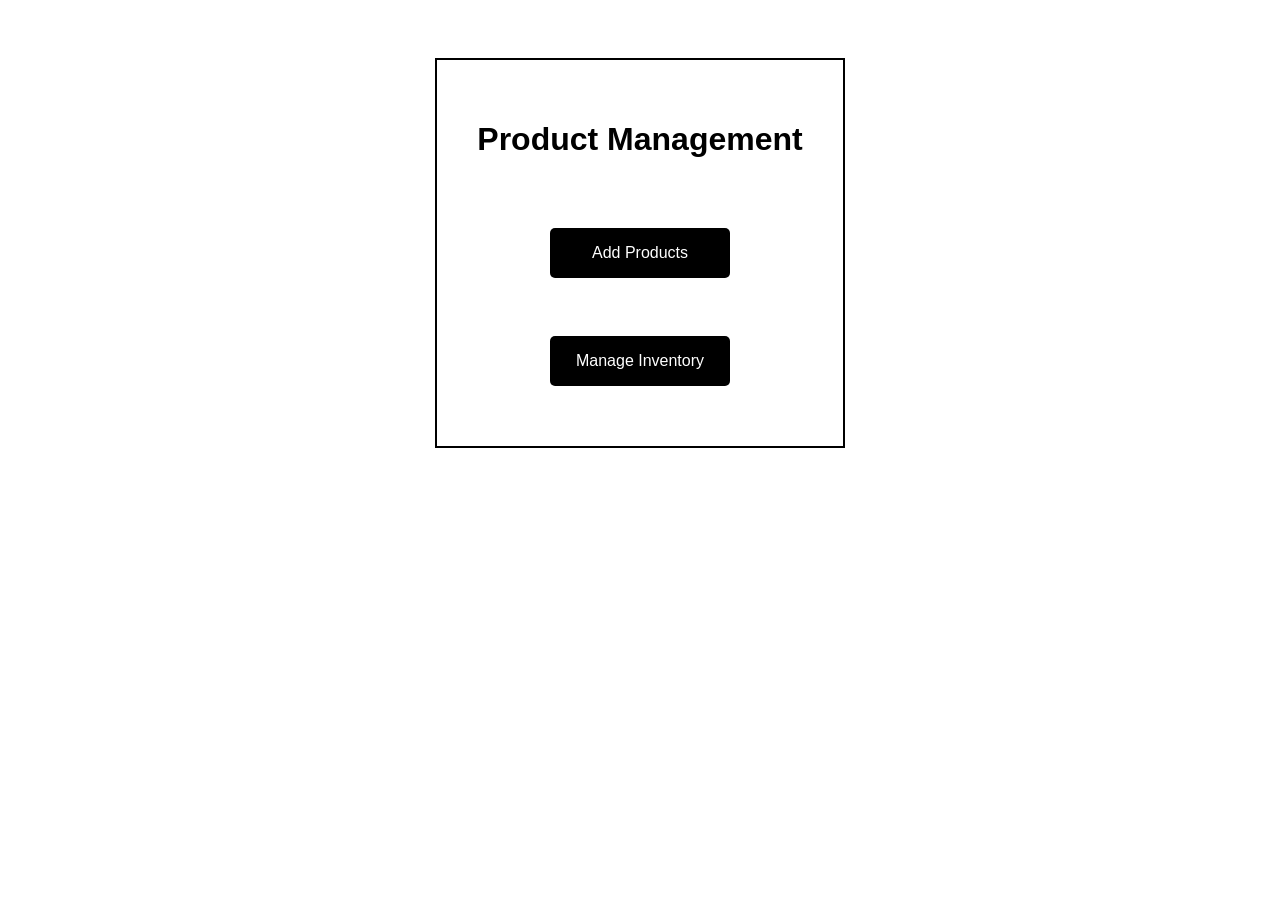
<file: new/scago/frontend/adashboard.html>
<!DOCTYPE html>
<html lang="en">
<head>
    <meta charset="UTF-8">
    <meta name="viewport" content="width=device-width, initial-scale=1.0">
    <title>Product Management</title>
    <style>
        body{
            text-align: center;
            font-family: Arial, sans-serif;
        }
        .container{
            border: 2px solid black;
            display: inline-block;
            padding: 40px;
            margin-top: 50px;
        }
        h1{
            margin-bottom: 50px;
        }
        button{
            background-color: #000000;
            color: white;
            border: none;
            width: 180px;
            height: 50px;
            border-radius: 5px;
            font-size: 16px;
            cursor: pointer;
            margin: 20px 0; /* Adds space between buttons */
        }
        button:hover{
            background-color: #333333;
        }
    </style>
</head>
<body>
    <div class="container">
        <h1>Product Management</h1>
        <button id="addProduct">Add Products</button>
        <br>
        <br>
        <button id="manageInventory">Manage Inventory</button>
    </div>
    <script src="adashboard.js" defer></script>
    </body>
    </html>
</file>
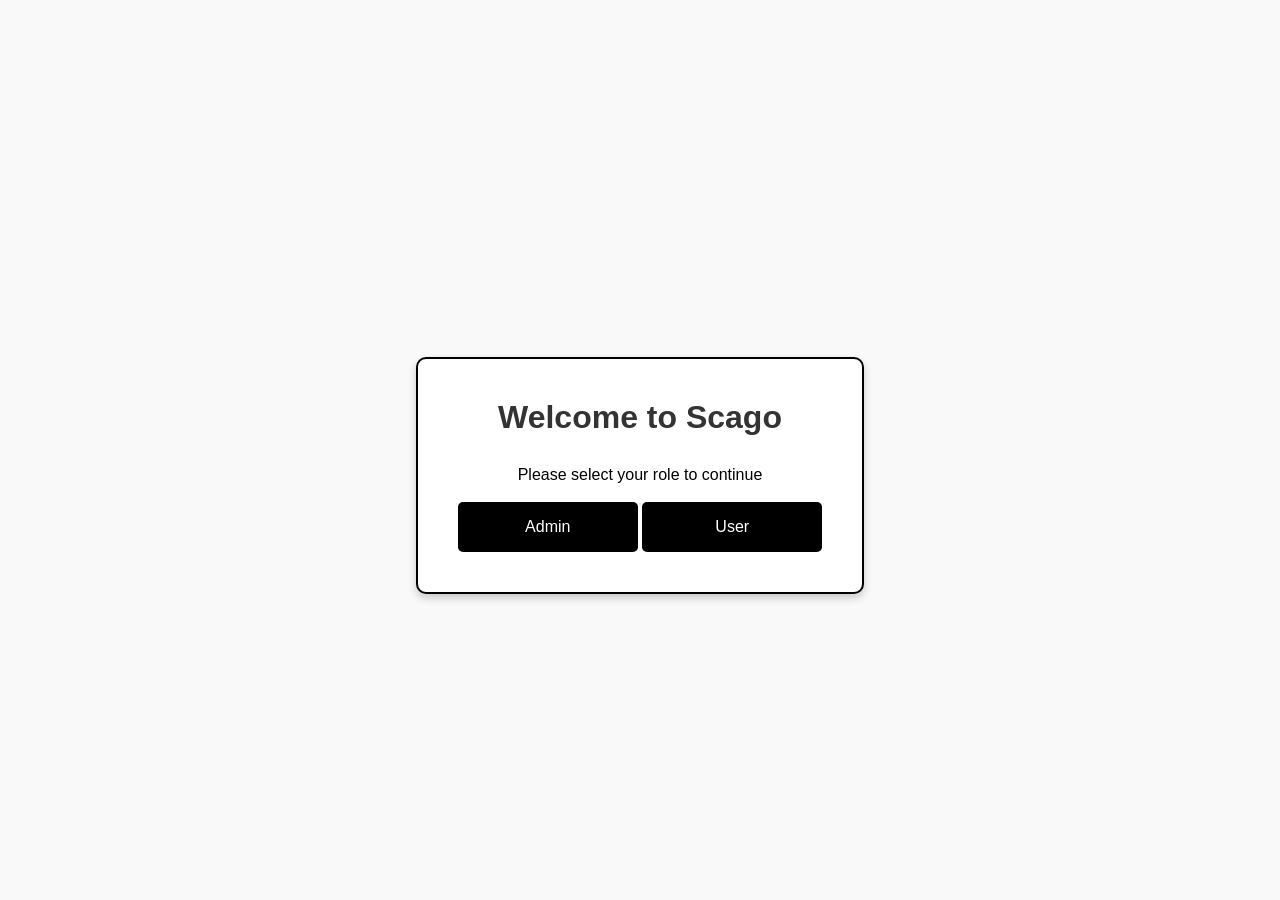
<file: new/scago/frontend/aoru.html>
<!DOCTYPE html>
<html lang="en">
<head>
    <meta charset="UTF-8">
    <meta name="viewport" content="width=device-width, initial-scale=1.0">
    <title>Login</title>
    <link rel="stylesheet" href="aoru.css">
</head>
<body>
    
    <div class="container">
        <h1>Welcome to Scago</h1>
        <p>Please select your role to continue</p>
        <br>
        <div class="button-container">
            <button onclick="redirectToAdmin()">Admin</button>
            <button onclick="redirectToUser()">User</button>
        </div>
    </div>

    <script src="aoru.js" defer></script>
</body>
</html>
</file>
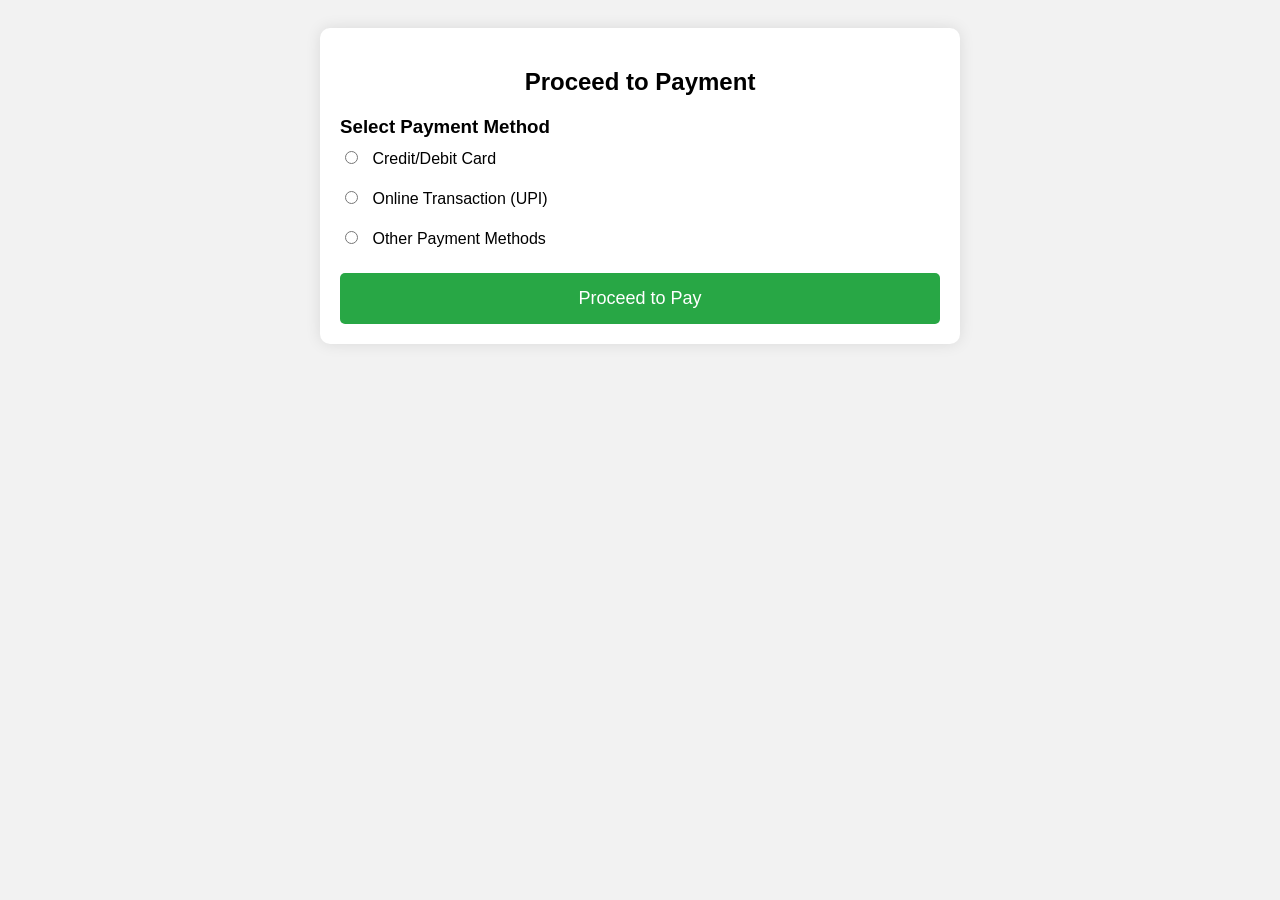
<file: new/scago/frontend/payment.html>
<!DOCTYPE html>
<html lang="en">
<head>
  <meta charset="UTF-8">
  <meta name="viewport" content="width=device-width, initial-scale=1.0">
  <title>Proceed to Payment</title>
  <style>
    body {
      background-color: #f2f2f2;
      font-family: Arial, sans-serif;
      padding: 20px;
    }

    .container {
      max-width: 600px;
      margin: 0 auto;
      background-color: white;
      padding: 20px;
      border-radius: 10px;
      box-shadow: 0px 0px 15px rgba(0, 0, 0, 0.1);
    }

    h2 {
      text-align: center;
      margin-bottom: 20px;
    }

    .payment-option {
      margin-bottom: 20px;
    }

    .payment-option h3 {
      margin-bottom: 10px;
    }

    .form-group {
      margin-bottom: 15px;
    }

    .form-group label {
      display: block;
      margin-bottom: 5px;
    }

    .form-group input, .form-group select {
      width: 100%;
      padding: 10px;
      border: 1px solid #ccc;
      border-radius: 5px;
      font-size: 16px;
    }

    .form-group input[type="radio"] {
      width: auto;
      margin-right: 10px;
    }

    .form-group .radio-label {
      display: inline-block;
      font-size: 16px;
    }

    .form-group .payment-method {
      margin-left: 25px;
    }

    .btn-pay {
      width: 100%;
      padding: 15px;
      background-color: #28a745;
      color: white;
      border: none;
      border-radius: 5px;
      font-size: 18px;
      cursor: pointer;
    }

    .btn-pay:hover {
      background-color: #218838;
    }

    .card-details, .online-transaction, .other-options {
      display: none; /* Hidden by default */
    }

    /* Show the corresponding payment option */
    input[type="radio"]:checked + .payment-method {
      display: block;
    }
  </style>
</head>
<body>
  <div class="container">
    <h2>Proceed to Payment</h2>

    <form id="paymentForm">
      <!-- Payment Options -->
      <div class="payment-option">
        <h3>Select Payment Method</h3>

        <div class="form-group">
          <input type="radio" id="cardPayment" name="paymentMethod" value="card">
          <label for="cardPayment" class="radio-label">Credit/Debit Card</label>
          <div class="payment-method card-details">
            <div class="form-group">
              <label for="cardNumber">Card Number</label>
              <input type="text" id="cardNumber" name="cardNumber" placeholder="1234 5678 9101 1121" maxlength="19">
            </div>
            <div class="form-group">
              <label for="cardHolderName">Card Holder Name</label>
              <input type="text" id="cardHolderName" name="cardHolderName" placeholder="John Doe">
            </div>
            <div class="form-group">
              <label for="expiryDate">Expiry Date</label>
              <input type="text" id="expiryDate" name="expiryDate" placeholder="MM/YY" maxlength="5">
            </div>
            <div class="form-group">
              <label for="cvv">CVV</label>
              <input type="password" id="cvv" name="cvv" placeholder="123" maxlength="3">
            </div>
          </div>
        </div>

        <div class="form-group">
          <input type="radio" id="onlineTransaction" name="paymentMethod" value="onlineTransaction">
          <label for="onlineTransaction" class="radio-label">Online Transaction (UPI)</label>
          <div class="payment-method online-transaction">
            <div class="form-group">
              <label for="upiId">UPI ID</label>
              <input type="text" id="upiId" name="upiId" placeholder="example@upi">
            </div>
          </div>
        </div>

        <div class="form-group">
          <input type="radio" id="otherPayments" name="paymentMethod" value="other">
          <label for="otherPayments" class="radio-label">Other Payment Methods</label>
          <div class="payment-method other-options">
            <div class="form-group">
              <label for="otherMethod">Choose Payment Option</label>
              <select id="otherMethod" name="otherMethod">
                <option value="netBanking">Net Banking</option>
                <option value="wallet">Digital Wallet</option>
              </select>
            </div>
          </div>
        </div>

      </div>

      <!-- Proceed to Pay Button -->
      <button type="submit" class="btn-pay">Proceed to Pay</button>
    </form>
  </div>
</file>
<file: new/scago/frontend/aoru.css>
/* Basic Reset */
* {
    margin: 0;
    padding: 0;
    box-sizing: border-box;
}

body {
    text-align: center;
    font-family: Arial, sans-serif;
    display: flex;
    align-items: center;
    justify-content: center;
    min-height: 100vh;
    background-color: #f9f9f9;
}

.container {
    border: 2px solid #000;
    padding: 40px;
    display: inline-block;
    margin-top: 50px;
    background-color: #ffffff;
    border-radius: 10px;
    box-shadow: 0 4px 8px rgba(0, 0, 0, 0.2);
}

h1 {
    font-size: 2em;
    margin-bottom: 30px;
    color: #333;
}

button {
    background-color: #000;
    color: #fff;
    border: none;
    width: 180px;
    height: 50px;
    border-radius: 5px;
    font-size: 16px;
    cursor: pointer;
    transition: background-color 0.3s ease;
}

button:hover {
    background-color: #333;
}
</file>
